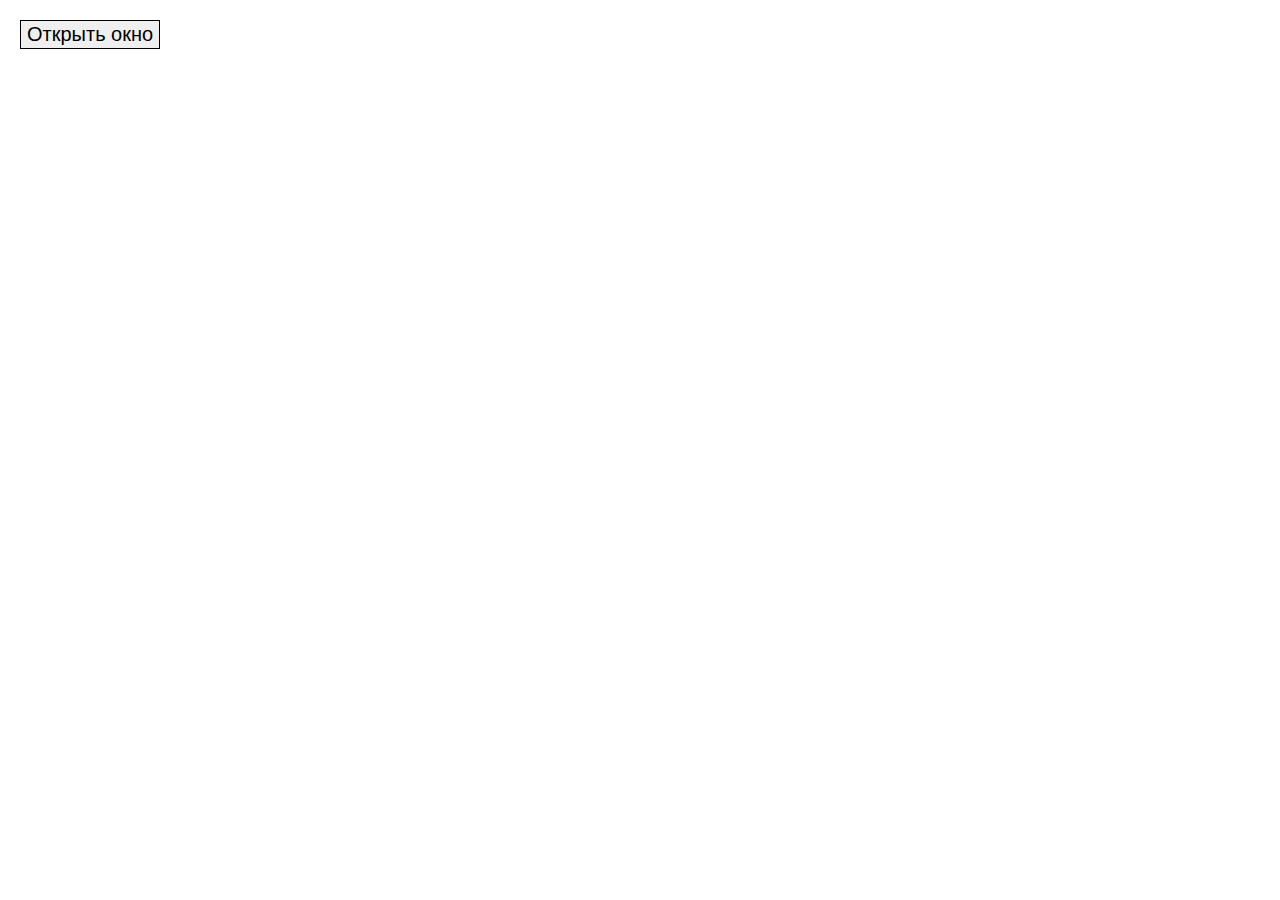
<file: index.html>
<!DOCTYPE html>
<html lang="ru">
<head>
    <meta charset="UTF-8">
    <meta name="viewport" content="width=device-width, initial-scale=1.0">
    <title>BOM / Browser Object Model</title>
    <link rel="stylesheet" href="styles/main.css">
</head>
<body>
    <button id="btn-windowOpen">Открыть окно</button>

    <div id="modal-window" style="display: none;">
        <div class="block" id="red"></div>
        <div class="block" id="green"></div>
        <div class="block" id="blue"></div>
        <div id="closeModal">Закрыть</div>
    </div>

    <script src="scripts/main.js"></script>
</body> 
</html>
</file>
<file: styles/main.css>
* {
    margin: 0;
    padding: 0;

    font-family: Arial, Helvetica, sans-serif;
    /*box-sizing: border-box;*/
}

#btn-windowOpen {
    margin: 20px;
    padding: 2px 6px;

    border: 1px solid black;

    font-size: 20px;
}

#modal-window {
    width: 100vw;
    height: 100vh;

    background-color: #000000AA;

    position: fixed;
    top: 0;
    left: 0;
    z-index: 50;
}

.block {
    width: 70px;
    height: 70px;

    position: absolute;

    border: 3px solid white;
}

#red {background-color: red;}
#green {background-color: green;}
#blue {background-color: blue;}

#closeModal {
    padding: 10px 0px;
    border: 3px solid white;

    width: 100px;

    background-color: black;

    color: white;
    font-size: 20px;
    text-align: center;

    position: absolute;
    bottom: 20px;

    left: calc((100vw - 200px) / 2);

    user-select: none;
    cursor: pointer;
}

#closeModal:hover {
    background-color: cyan;
}
</file>
